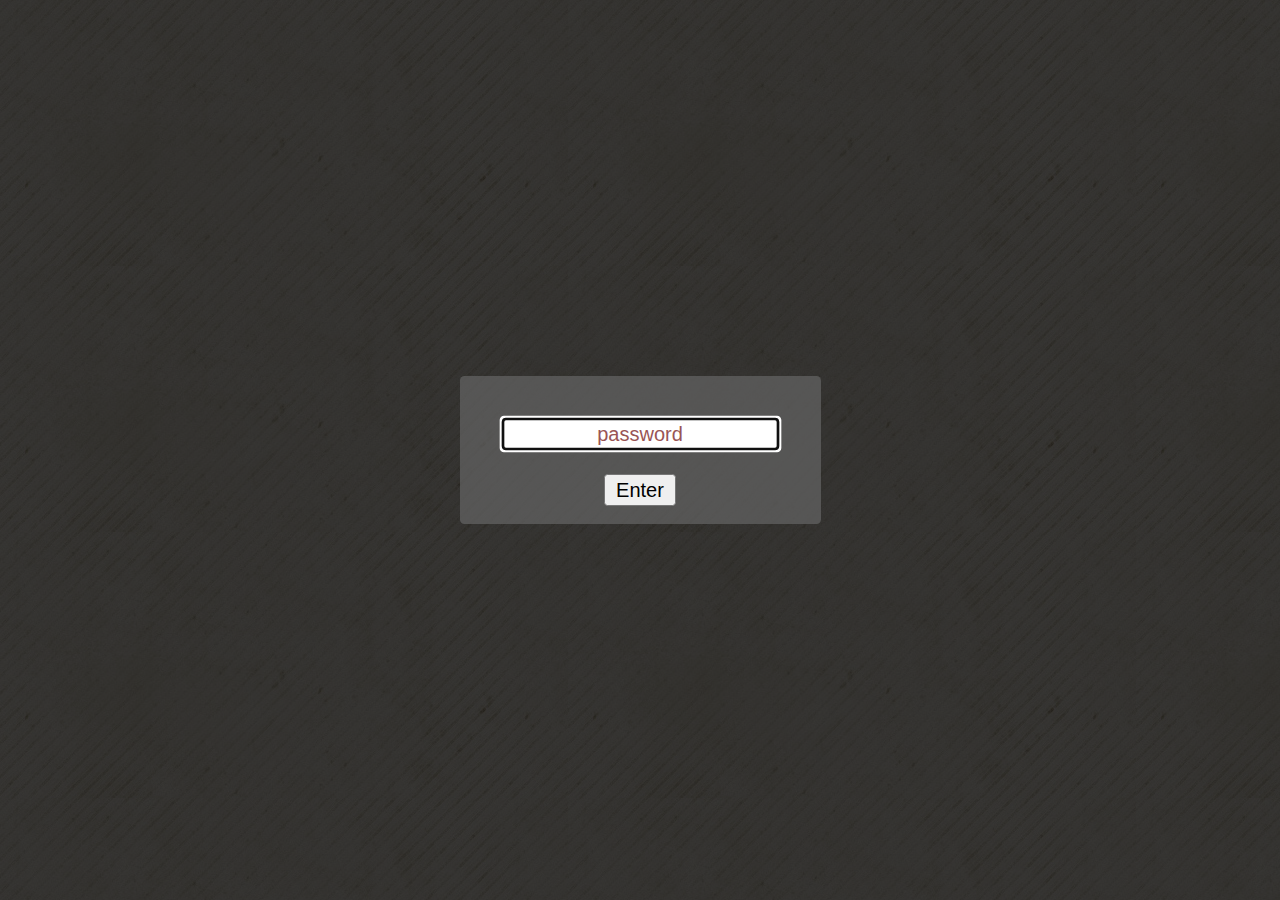
<file: index.html>
<!DOCTYPE html>
<html xmlns="http://www.w3.org/1999/xhtml">
<head>
<title></title>

<meta name="viewport" content="width=device-width, initial-scale=1.0">

</head>

<style>

body {
	background-image: url('grunge_patterns.jpg');
	background-attachment: fixed;
	color: #333;
}

.box {
	border-radius: 3px;
	background: rgba(101, 101, 101, 0.7); margin: auto; padding: 12px;
}

.lightbox {
	zoom: 1.5;
	position: fixed;
	top: 0;
	left: 0;
	width: 100%;
	height: 100%;
	background: rgba(10, 10, 10, 0.8);
	text-align: center;
	margin: auto;

}

div.horizontal {
	display: flex;
	justify-content: center;
	height: 100%;
}

div.vertical {
	display: flex;
	flex-direction: column;
	justify-content: center;
	width: 100%;
}

::-webkit-input-placeholder {
   color: #955;
   text-align: center;
}

::-moz-placeholder {
   color: #955;
   text-align: center;
}

:-ms-input-placeholder {
   color: #955;
   text-align: center;
}

</style>

<body>

	<div id="loginbox" class="lightbox" >
		<div class="horizontal">
			<div class="vertical">
				<div class="box">
					<input style="margin: 16px; text-align: center;" id="password" type="password" placeholder="password" /> <br />
					<button id="loginbutton" type="button">Enter</button>
					<p id="wrongPassword" style="display: none">wrong password</p>
				</div>
			</div>
		</div>
	</div>



	<script type="text/javascript" src="https://code.jquery.com/jquery-1.12.0.min.js"></script>
	<script type="text/javascript" src="https://rawcdn.githack.com/chrisveness/crypto/7067ee62f18c76dd4a9d372a00e647205460b62b/sha1.js"></script>

	<script type="text/javascript">
	"use strict";
	function loadPage(pwd) {

		var hash= pwd;
		hash= Sha1.hash(pwd);
		var url= hash + "/index.html";

		$.ajax({
			url : url,
			dataType : "html",
			success : function(data) {

				window.location= url;

			},
			error : function(xhr, ajaxOptions, thrownError) {


				parent.location.hash= hash;

				//$("#wrongPassword").show();
				$("#password").attr("placeholder","wrong password");
				$("#password").val("");
			}
		});
	}


	$("#loginbutton").on("click", function() {
		loadPage($("#password").val());
	});
	$("#password").keypress(function(e) {
		if (e.which == 13) {

			loadPage($("#password").val());
		}
	});
	$("#password").focus();

	</script>

</body>
</html>
</file>
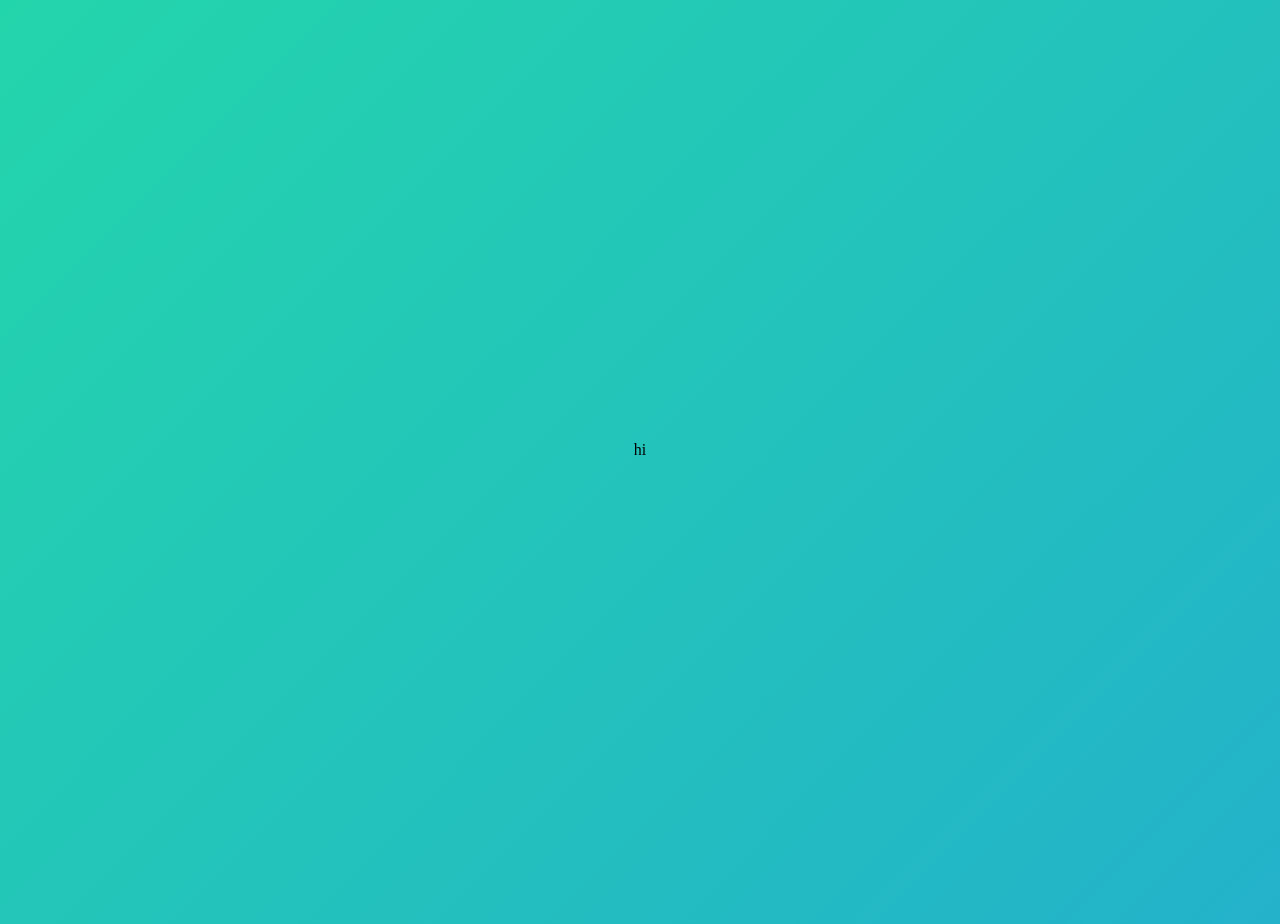
<file: ee8d8728f435fd550f83852aabab5234ce1da528/index.html>
<!-- <html>
<i>There are two rules for success: 1) Never tell everything you know.</i>
<br><br>
― Roger H. Lincoln
</html> -->

<!DOCTYPE html>
<html lang="en-US">
 
<head>
    <meta charset="UTF-8">
    <meta name="viewport" content="width=device-width, initial-scale=1">
    <title>Today's Date</title>
    <link rel="stylesheet" href="css/style.css">
    <link rel="stylesheet" href="https://fonts.googleapis.com/css?family=Cormorant">
    <link rel="stylesheet" href="https://fonts.googleapis.com/css?family=Cardo">
    <link rel="stylesheet" href="https://fonts.googleapis.com/css2?family=Fredoka">
</head>
 
<body>
    <div class="pyro-off">
        <div class="before-off"></div>
        <div class="after-off"></div>
    </div>
    <ul class="lightrope-off">
        <li></li>
        <li></li>
        <li></li>
        <li></li>
        <li></li>
        <li></li>
        <li></li>
        <li></li>
        <li></li>
        <li></li>
        <li></li>
        <li></li>
        <li></li>
        <li></li>
        <li></li>
        <li></li>
        <li></li>
        <li></li>
        <li></li>
        <li></li>
        <li></li>
        <li></li>
        <li></li>
        <li></li>
        <li></li>
        <li></li>
        <li></li>
        <li></li>
        <li></li>
        <li></li>
        <li></li>
        <li></li>
        <li></li>
        <li></li>
        <li></li>
        <li></li>
        <li></li>
        <li></li>
        <li></li>
        <li></li>
        <li></li>
        <li></li>
      </ul>
    <div id="centered">hello hello</div>
<script src="js/script.js"></script>

</body>
 
</html>
</file>
<file: ee8d8728f435fd550f83852aabab5234ce1da528/css/style.css>
h1 {
    /* color: #fff; */
    font-family: 'Cormorant', serif;
}

#centered {
    position: fixed;
    width: 150px;
    top: 50%;
    left: 50%;
    /* bring your own prefixes */
    transform: translate(-50%, -50%);
    text-align: center;
  }

body {
    background: linear-gradient(-45deg, #ee7752, #e73c7e, #23a6d5, #23d5ab);
    background-size: 400% 400%;
    animation: gradient 15s ease infinite;
    height: 100vh;
}

@keyframes gradient {
	0% {
		background-position: 0% 50%;
	}
	50% {
		background-position: 100% 50%;
	}
	100% {
		background-position: 0% 50%;
	}
}

/* fireworks */

.pyro > .before, .pyro > .after {
    position: absolute;
    width: 5px;
    height: 5px;
    border-radius: 50%;
    box-shadow: -120px -218.66667px blue, 248px -16.66667px #00ff84, 190px 16.33333px #002bff, -113px -308.66667px #ff009d, -109px -287.66667px #ffb300, -50px -313.66667px #ff006e, 226px -31.66667px #ff4000, 180px -351.66667px #ff00d0, -12px -338.66667px #00f6ff, 220px -388.66667px #99ff00, -69px -27.66667px #ff0400, -111px -339.66667px #6200ff, 155px -237.66667px #00ddff, -152px -380.66667px #00ffd0, -50px -37.66667px #00ffdd, -95px -175.66667px #a6ff00, -88px 10.33333px #0d00ff, 112px -309.66667px #005eff, 69px -415.66667px #ff00a6, 168px -100.66667px #ff004c, -244px 24.33333px #ff6600, 97px -325.66667px #ff0066, -211px -182.66667px #00ffa2, 236px -126.66667px #b700ff, 140px -196.66667px #9000ff, 125px -175.66667px #00bbff, 118px -381.66667px #ff002f, 144px -111.66667px #ffae00, 36px -78.66667px #f600ff, -63px -196.66667px #c800ff, -218px -227.66667px #d4ff00, -134px -377.66667px #ea00ff, -36px -412.66667px #ff00d4, 209px -106.66667px #00fff2, 91px -278.66667px #000dff, -22px -191.66667px #9dff00, 139px -392.66667px #a6ff00, 56px -2.66667px #0099ff, -156px -276.66667px #ea00ff, -163px -233.66667px #00fffb, -238px -346.66667px #00ff73, 62px -363.66667px #0088ff, 244px -170.66667px #0062ff, 224px -142.66667px #b300ff, 141px -208.66667px #9000ff, 211px -285.66667px #ff6600, 181px -128.66667px #1e00ff, 90px -123.66667px #c800ff, 189px 70.33333px #00ffc8, -18px -383.66667px #00ff33, 100px -6.66667px #ff008c;
    -moz-animation: 1s bang ease-out infinite backwards, 1s gravity ease-in infinite backwards, 5s position linear infinite backwards;
    -webkit-animation: 1s bang ease-out infinite backwards, 1s gravity ease-in infinite backwards, 5s position linear infinite backwards;
    -o-animation: 1s bang ease-out infinite backwards, 1s gravity ease-in infinite backwards, 5s position linear infinite backwards;
    -ms-animation: 1s bang ease-out infinite backwards, 1s gravity ease-in infinite backwards, 5s position linear infinite backwards;
    animation: 1s bang ease-out infinite backwards, 1s gravity ease-in infinite backwards, 5s position linear infinite backwards; 
}
  
.pyro > .after {
    -moz-animation-delay: 1.25s, 1.25s, 1.25s;
    -webkit-animation-delay: 1.25s, 1.25s, 1.25s;
    -o-animation-delay: 1.25s, 1.25s, 1.25s;
    -ms-animation-delay: 1.25s, 1.25s, 1.25s;
    animation-delay: 1.25s, 1.25s, 1.25s;
    -moz-animation-duration: 1.25s, 1.25s, 6.25s;
    -webkit-animation-duration: 1.25s, 1.25s, 6.25s;
    -o-animation-duration: 1.25s, 1.25s, 6.25s;
    -ms-animation-duration: 1.25s, 1.25s, 6.25s;
    animation-duration: 1.25s, 1.25s, 6.25s; 
}
  
  @-webkit-keyframes bang {
    from {
      box-shadow: 0 0 white, 0 0 white, 0 0 white, 0 0 white, 0 0 white, 0 0 white, 0 0 white, 0 0 white, 0 0 white, 0 0 white, 0 0 white, 0 0 white, 0 0 white, 0 0 white, 0 0 white, 0 0 white, 0 0 white, 0 0 white, 0 0 white, 0 0 white, 0 0 white, 0 0 white, 0 0 white, 0 0 white, 0 0 white, 0 0 white, 0 0 white, 0 0 white, 0 0 white, 0 0 white, 0 0 white, 0 0 white, 0 0 white, 0 0 white, 0 0 white, 0 0 white, 0 0 white, 0 0 white, 0 0 white, 0 0 white, 0 0 white, 0 0 white, 0 0 white, 0 0 white, 0 0 white, 0 0 white, 0 0 white, 0 0 white, 0 0 white, 0 0 white, 0 0 white; } }
  @-moz-keyframes bang {
    from {
      box-shadow: 0 0 white, 0 0 white, 0 0 white, 0 0 white, 0 0 white, 0 0 white, 0 0 white, 0 0 white, 0 0 white, 0 0 white, 0 0 white, 0 0 white, 0 0 white, 0 0 white, 0 0 white, 0 0 white, 0 0 white, 0 0 white, 0 0 white, 0 0 white, 0 0 white, 0 0 white, 0 0 white, 0 0 white, 0 0 white, 0 0 white, 0 0 white, 0 0 white, 0 0 white, 0 0 white, 0 0 white, 0 0 white, 0 0 white, 0 0 white, 0 0 white, 0 0 white, 0 0 white, 0 0 white, 0 0 white, 0 0 white, 0 0 white, 0 0 white, 0 0 white, 0 0 white, 0 0 white, 0 0 white, 0 0 white, 0 0 white, 0 0 white, 0 0 white, 0 0 white; } }
  @-o-keyframes bang {
    from {
      box-shadow: 0 0 white, 0 0 white, 0 0 white, 0 0 white, 0 0 white, 0 0 white, 0 0 white, 0 0 white, 0 0 white, 0 0 white, 0 0 white, 0 0 white, 0 0 white, 0 0 white, 0 0 white, 0 0 white, 0 0 white, 0 0 white, 0 0 white, 0 0 white, 0 0 white, 0 0 white, 0 0 white, 0 0 white, 0 0 white, 0 0 white, 0 0 white, 0 0 white, 0 0 white, 0 0 white, 0 0 white, 0 0 white, 0 0 white, 0 0 white, 0 0 white, 0 0 white, 0 0 white, 0 0 white, 0 0 white, 0 0 white, 0 0 white, 0 0 white, 0 0 white, 0 0 white, 0 0 white, 0 0 white, 0 0 white, 0 0 white, 0 0 white, 0 0 white, 0 0 white; } }
  @-ms-keyframes bang {
    from {
      box-shadow: 0 0 white, 0 0 white, 0 0 white, 0 0 white, 0 0 white, 0 0 white, 0 0 white, 0 0 white, 0 0 white, 0 0 white, 0 0 white, 0 0 white, 0 0 white, 0 0 white, 0 0 white, 0 0 white, 0 0 white, 0 0 white, 0 0 white, 0 0 white, 0 0 white, 0 0 white, 0 0 white, 0 0 white, 0 0 white, 0 0 white, 0 0 white, 0 0 white, 0 0 white, 0 0 white, 0 0 white, 0 0 white, 0 0 white, 0 0 white, 0 0 white, 0 0 white, 0 0 white, 0 0 white, 0 0 white, 0 0 white, 0 0 white, 0 0 white, 0 0 white, 0 0 white, 0 0 white, 0 0 white, 0 0 white, 0 0 white, 0 0 white, 0 0 white, 0 0 white; } }
  @keyframes bang {
    from {
      box-shadow: 0 0 white, 0 0 white, 0 0 white, 0 0 white, 0 0 white, 0 0 white, 0 0 white, 0 0 white, 0 0 white, 0 0 white, 0 0 white, 0 0 white, 0 0 white, 0 0 white, 0 0 white, 0 0 white, 0 0 white, 0 0 white, 0 0 white, 0 0 white, 0 0 white, 0 0 white, 0 0 white, 0 0 white, 0 0 white, 0 0 white, 0 0 white, 0 0 white, 0 0 white, 0 0 white, 0 0 white, 0 0 white, 0 0 white, 0 0 white, 0 0 white, 0 0 white, 0 0 white, 0 0 white, 0 0 white, 0 0 white, 0 0 white, 0 0 white, 0 0 white, 0 0 white, 0 0 white, 0 0 white, 0 0 white, 0 0 white, 0 0 white, 0 0 white, 0 0 white; } }
  @-webkit-keyframes gravity {
    to {
      transform: translateY(200px);
      -moz-transform: translateY(200px);
      -webkit-transform: translateY(200px);
      -o-transform: translateY(200px);
      -ms-transform: translateY(200px);
      opacity: 0; } }
  @-moz-keyframes gravity {
    to {
      transform: translateY(200px);
      -moz-transform: translateY(200px);
      -webkit-transform: translateY(200px);
      -o-transform: translateY(200px);
      -ms-transform: translateY(200px);
      opacity: 0; } }
  @-o-keyframes gravity {
    to {
      transform: translateY(200px);
      -moz-transform: translateY(200px);
      -webkit-transform: translateY(200px);
      -o-transform: translateY(200px);
      -ms-transform: translateY(200px);
      opacity: 0; } }
  @-ms-keyframes gravity {
    to {
      transform: translateY(200px);
      -moz-transform: translateY(200px);
      -webkit-transform: translateY(200px);
      -o-transform: translateY(200px);
      -ms-transform: translateY(200px);
      opacity: 0; } }
  @keyframes gravity {
    to {
      transform: translateY(200px);
      -moz-transform: translateY(200px);
      -webkit-transform: translateY(200px);
      -o-transform: translateY(200px);
      -ms-transform: translateY(200px);
      opacity: 0; } }
  @-webkit-keyframes position {
    0%, 19.9% {
      margin-top: 10%;
      margin-left: 40%; }
  
    20%, 39.9% {
      margin-top: 40%;
      margin-left: 30%; }
  
    40%, 59.9% {
      margin-top: 20%;
      margin-left: 70%; }
  
    60%, 79.9% {
      margin-top: 30%;
      margin-left: 20%; }
  
    80%, 99.9% {
      margin-top: 30%;
      margin-left: 80%; } }
  @-moz-keyframes position {
    0%, 19.9% {
      margin-top: 10%;
      margin-left: 40%; }
  
    20%, 39.9% {
      margin-top: 40%;
      margin-left: 30%; }
  
    40%, 59.9% {
      margin-top: 20%;
      margin-left: 70%; }
  
    60%, 79.9% {
      margin-top: 30%;
      margin-left: 20%; }
  
    80%, 99.9% {
      margin-top: 30%;
      margin-left: 80%; } }
  @-o-keyframes position {
    0%, 19.9% {
      margin-top: 10%;
      margin-left: 40%; }
  
    20%, 39.9% {
      margin-top: 40%;
      margin-left: 30%; }
  
    40%, 59.9% {
      margin-top: 20%;
      margin-left: 70%; }
  
    60%, 79.9% {
      margin-top: 30%;
      margin-left: 20%; }
  
    80%, 99.9% {
      margin-top: 30%;
      margin-left: 80%; } }
  @-ms-keyframes position {
    0%, 19.9% {
      margin-top: 10%;
      margin-left: 40%; }
  
    20%, 39.9% {
      margin-top: 40%;
      margin-left: 30%; }
  
    40%, 59.9% {
      margin-top: 20%;
      margin-left: 70%; }
  
    60%, 79.9% {
      margin-top: 30%;
      margin-left: 20%; }
  
    80%, 99.9% {
      margin-top: 30%;
      margin-left: 80%; } }
  @keyframes position {
    0%, 19.9% {
      margin-top: 10%;
      margin-left: 40%; }
  
    20%, 39.9% {
      margin-top: 40%;
      margin-left: 30%; }
  
    40%, 59.9% {
      margin-top: 20%;
      margin-left: 70%; }
  
    60%, 79.9% {
      margin-top: 30%;
      margin-left: 20%; }
  
    80%, 99.9% {
      margin-top: 30%;
      margin-left: 80%; } }
  

/* christmas lights */
.lightrope-off {
    visibility: hidden;
}
.lightrope {
    text-align: center;
    white-space: nowrap;
    overflow: hidden;
    position: absolute;
    z-index: 1;
    margin: -15px 0 0 0;
    padding: 0;
    pointer-events: none;
    width: 100%;
}
.lightrope li {
    position: relative;
    animation-fill-mode: both;
    animation-iteration-count: infinite;
    list-style: none;
    margin: 0;
    padding: 0;
    display: block;
    width: 12px;
    height: 28px;
    border-radius: 50%;
    margin: 20px;
    display: inline-block;
    background: rgba(0, 247, 165, 1);
    box-shadow: 0px 4.6666666667px 24px 3px rgba(0, 247, 165, 1);
    animation-name: flash-1;
    animation-duration: 2s;
}
.lightrope li:nth-child(2n+1) {
    background: rgba(0, 255, 255, 1);
    box-shadow: 0px 4.6666666667px 24px 3px rgba(0, 255, 255, 0.5);
    animation-name: flash-2;
    animation-duration: 0.4s;
}
.lightrope li:nth-child(4n+2) {
    background: rgba(247, 0, 148, 1);
    box-shadow: 0px 4.6666666667px 24px 3px rgba(247, 0, 148, 1);
    animation-name: flash-3;
    animation-duration: 1.1s;
}
.lightrope li:nth-child(odd) {
    animation-duration: 1.8s;
}
.lightrope li:nth-child(3n+1) {
    animation-duration: 1.4s;
}
.lightrope li:before {
    content: "";
    position: absolute;
    background: #222;
    width: 10px;
    height: 9.3333333333px;
    border-radius: 3px;
    top: -4.6666666667px;
    left: 1px;
}
.lightrope li:after {
    content: "";
    top: -14px;
    left: 9px;
    position: absolute;
    width: 52px;
    height: 18.6666666667px;
    border-bottom: solid #222 2px;
    border-radius: 50%;
}
.lightrope li:last-child:after {
    content: none;
}
.lightrope li:first-child {
    margin-left: -40px;
}
@keyframes flash-1 {
    0%, 100% {
        background: rgba(0, 247, 165, 1);
        box-shadow: 0px 4.6666666667px 24px 3px rgba(0, 247, 165, 1);
   }
    50% {
        background: rgba(0, 247, 165, 0.4);
        box-shadow: 0px 4.6666666667px 24px 3px rgba(0, 247, 165, 0.2);
   }
}
@keyframes flash-2 {
    0%, 100% {
        background: rgba(0, 255, 255, 1);
        box-shadow: 0px 4.6666666667px 24px 3px rgba(0, 255, 255, 1);
   }
    50% {
        background: rgba(0, 255, 255, 0.4);
        box-shadow: 0px 4.6666666667px 24px 3px rgba(0, 255, 255, 0.2);
   }
}
@keyframes flash-3 {
    0%, 100% {
        background: rgba(247, 0, 148, 1);
        box-shadow: 0px 4.6666666667px 24px 3px rgba(247, 0, 148, 1);
   }
    50% {
        background: rgba(247, 0, 148, 0.4);
        box-shadow: 0px 4.6666666667px 24px 3px rgba(247, 0, 148, 0.2);
   }
}
</file>
